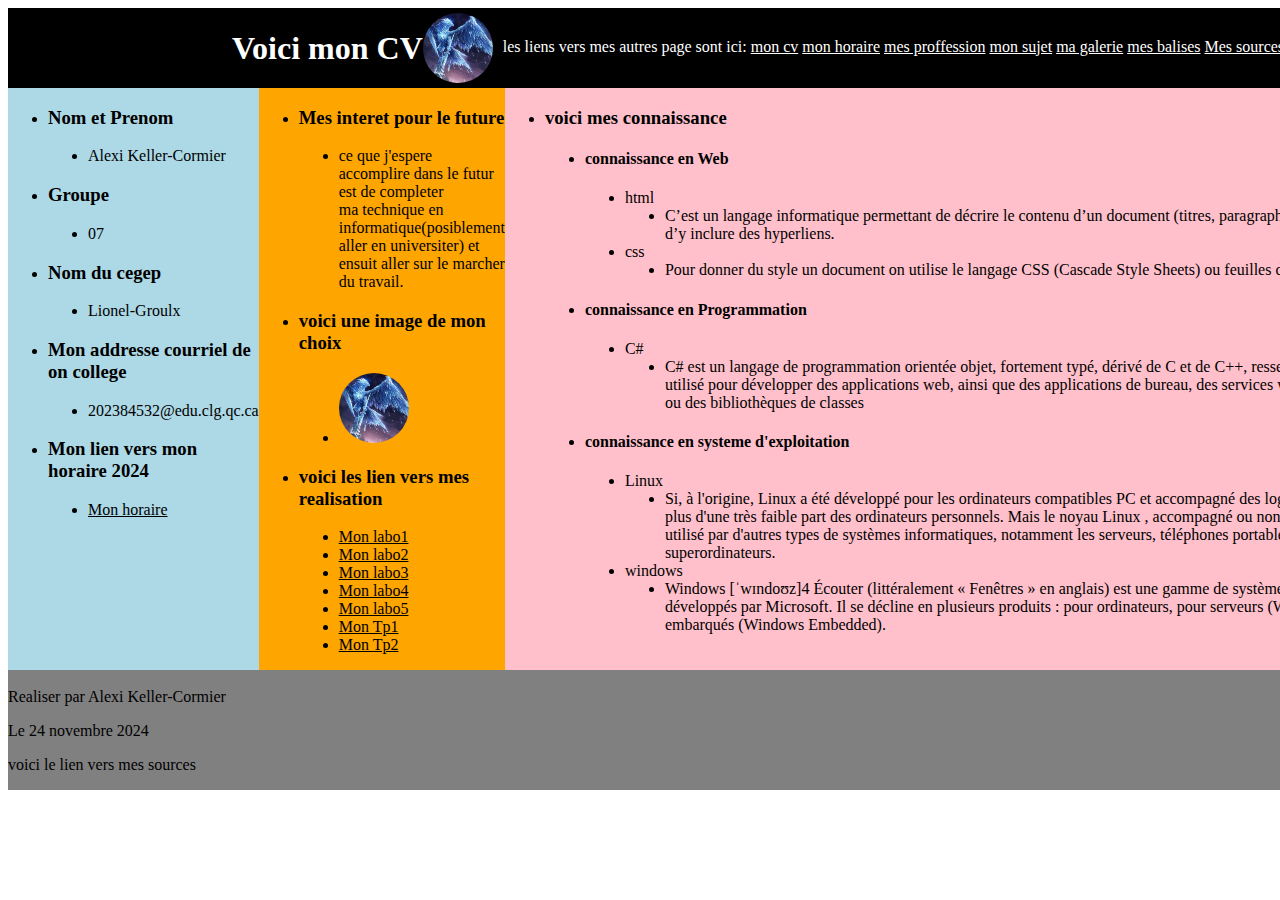
<file: index.html>
<!DOCTYPE html>
<html lang="en">

<head>
    <meta charset="UTF-8">
    <meta name="viewport" content="width=device-width, initial-scale=1.0">
    <title>Accueile</title>
    <link rel="stylesheet" href="css/styles.css">
    <meta name="viewport" content="width=device-width, initial-scale=1.0">

</head>

<body>

    <div class="article">

        <div class="header">
            <div class="nav">
                <h1>Voici mon CV 
                    <img src="images/OIP.jpg" alt="Mon image">
                    
                </h1>
                <p>les liens vers mes autres page sont ici: 
                    <a href="index.html" target="_blank">mon cv</a>
                    <a href="horaire.html" target="_blank">mon horaire</a>
                    <a href="professions.html" target="_blank">mes proffession</a>
                    <a href="sujet.html" target="_blank">mon sujet</a>
                    <a href="galerie.html" target="_blank">ma galerie</a>
                    <a href="kb2plus.html" target="_blank">mes balises</a>
                    <a href="sources.html" target="_blank">Mes sources</a></p>
            </div>
        </div>

        <div class="main">
            <div class="cv1">
                <ul>

                    <li>
                        <h3>Nom et Prenom </h3>

                        <ul>
                            <li>Alexi Keller-Cormier</li>
                        </ul>
                    </li>

                    <li>
                        <h3>Groupe </h3>

                        <ul>
                            <li>07</li>
                        </ul>
                    </li>

                    <Li>
                        <h3>Nom du cegep</h3>

                        <ul>
                            <li>Lionel-Groulx</li>
                        </ul>
                    </Li>

                    <Li>
                        <h3>Mon addresse courriel de on college</h3>

                        <ul>
                            <li>202384532@edu.clg.qc.ca</li>
                        </ul>
                    </Li>

                    <Li>
                        <h3>Mon lien vers mon horaire 2024</h3>

                        <ul>
                            <li><a href="http://127.0.0.1:5500/horaire.html" target="_blank">Mon horaire</a> </li>
                        </ul>
                    </Li>


                </ul>
            </div>

            <div class="cv2">

                <ul>

                    <Li>
                        <h3>Mes interet pour le future</h3>

                        <ul>
                            <li>ce que j'espere accomplire dans le futur est de completer<br>
                                ma technique en informatique(posiblement aller en universiter)
                                et<br> ensuit aller sur le marcher du travail.</li>
                        </ul>
                    </Li>

                    <Li>
                        <h3>voici une image de mon choix</h3>

                        <ul>
                            <li><img src="images/OIP.jpg" alt="Mon image"></li>
                        </ul>
                    </Li>

                    <li>
                        <h3>voici les lien vers mes realisation</h3>

                        <ul>
                            <li><a href="https://alexixd.github.io/labo-1/" target="_blank">Mon labo1</a></li>
                            <li><a href="https://alexixd.github.io/labo-2/" target="_blank">Mon labo2</a></li>
                            <li> <a href="https://alexixd.github.io/labo-3/" target="_blank">Mon labo3</a></li>
                            <li><a href="https://alexixd.github.io/labo4/" target="_blank">Mon labo4</a></li>
                            <li><a href="https://alexixd.github.io/labo-5/" target="_blank">Mon labo5</a></li>
                            <li><a href="https://alexixd.github.io/tp1/" target="_blank">Mon Tp1</a></li>
                            <li><a href="https://alexixd.github.io/tp2-2/" target="_blank">Mon Tp2</a></li>
                        </ul>
                    </li>



                </ul>




            </div>

            <div class="cv3">

                <ul>

                    <li>
                        <h3>voici mes connaissance</h3>

                        <ul>
                            <li>
                                <h4>connaissance en Web</h4>
                                <ul>
                                    <li>html

                                        <ul>
                                            <Li>C’est un langage informatique permettant de décrire le contenu
                                                d’un document (titres, paragraphes, disposition des images, etc.)
                                                et d’y inclure des hyperliens. </Li>
                                        </ul>

                                    <Li>css
                                        <ul>
                                            <Li>Pour donner du style un document on utilise le langage CSS (Cascade
                                                Style
                                                Sheets) ou feuilles de styles en cascade.
                                            </Li>
                                        </ul>

                                </ul>
                            </li>
                        </ul>

                        <ul>
                            <li>
                                <h4>connaissance en Programmation</h4>
                                <ul>
                                    <li>C#

                                        <ul>
                                            <Li>C# est un langage de programmation orientée objet,
                                                fortement typé, dérivé de C et de C++, ressemblant au
                                                langage Java3. Il est utilisé pour développer des applications web,
                                                ainsi que des applications de bureau, des services web, des commandes,
                                                des widgets ou des bibliothèques de classes</Li>
                                        </ul>


                                </ul>
                            </li>
                        </ul>

                        <ul>
                            <li>
                                <h4>connaissance en systeme d'exploitation</h4>
                                <ul>
                                    <li>Linux

                                        <ul>
                                            <Li>Si, à l'origine, Linux a été développé pour
                                                les ordinateurs compatibles PC et accompagné des
                                                logiciels GNU, il n'a jamais équipé plus d'une très
                                                faible part des ordinateurs personnels. Mais le noyau Linux
                                                , accompagné ou non des logiciels GNU, est également utilisé
                                                par d'autres types de systèmes informatiques, notamment les
                                                serveurs, téléphones portables, systèmes embarqués ou encore
                                                superordinateurs.
                                            </Li>
                                        </ul>
                                    </li>

                                    <Li>windows
                                        <ul>
                                            <Li>Windows [ˈwɪndoʊz]4 Écouter (littéralement « Fenêtres »
                                                en anglais) est une gamme de systèmes d’exploitation propriétaires
                                                développés par Microsoft. Il se décline en plusieurs produits :
                                                pour ordinateurs, pour serveurs (Windows Server) et pour systèmes
                                                embarqués (Windows Embedded).
                                            </Li>
                                        </ul>
                                    </Li>
                                </ul>
                            </li>
                        </ul>
                    </li>

                </ul>

            </div>


        </div>
        <div class="footer">
            <br>
            Realiser par Alexi Keller-Cormier
    
            <P>Le 24 novembre 2024</P>
    
            <p>voici le lien vers mes sources</p>
    
    
        </div>
    </div>
    


    
    


</body>

</html>
</file>
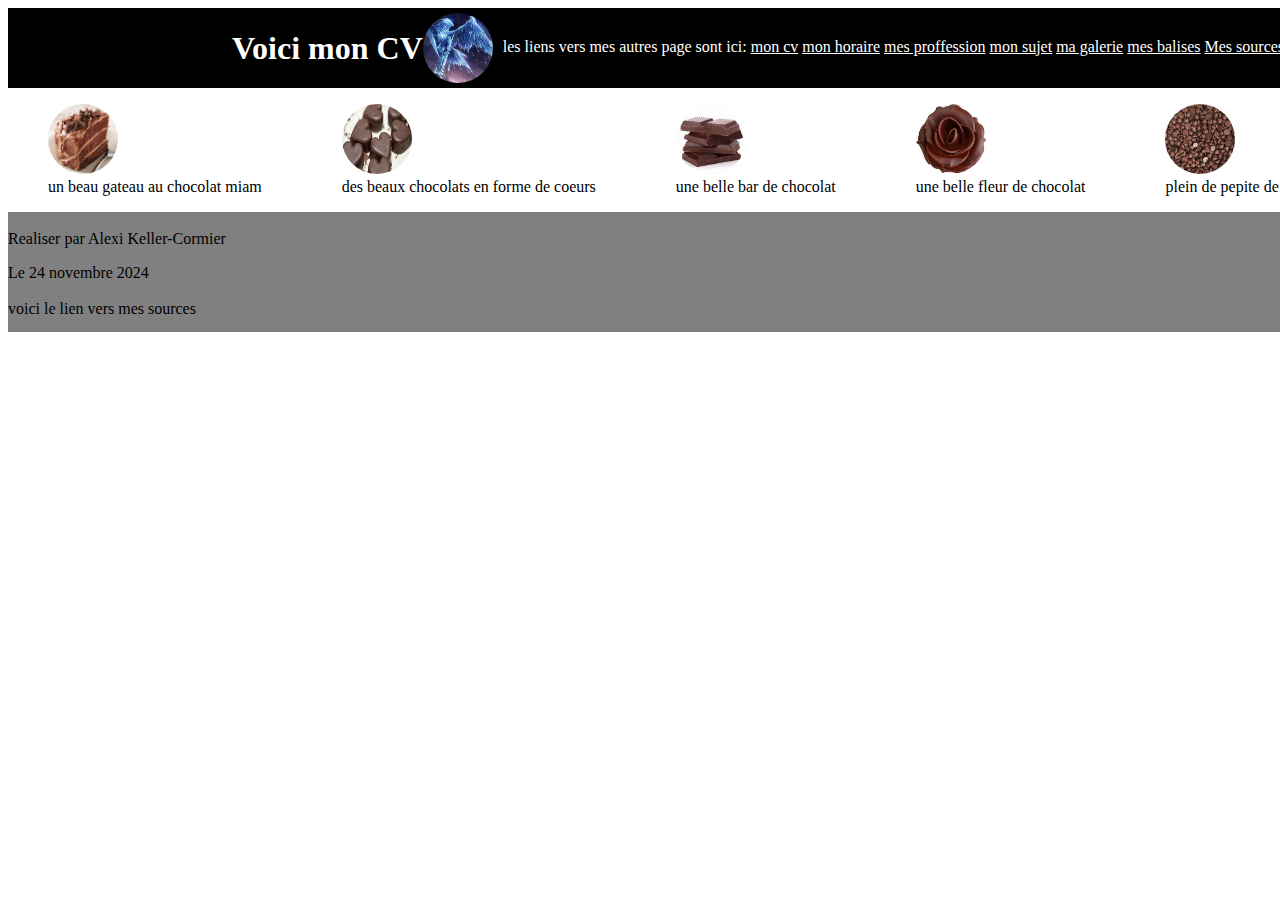
<file: galerie.html>
<!DOCTYPE html>
<html lang="fr">

<head>
    <meta charset="UTF-8">
    <meta name="viewport" content="width=device-width, initial-scale=1.0">
    <title>Mes galeries</title>
    <link rel="stylesheet" href="css/styles.css">
    <meta name="viewport" content="width=device-width, initial-scale=1.0">

</head>

<body>

    <div class="article">

        <div class="header">
            <div class="nav">
                <h1>Voici mon CV 
                    <img src="images/OIP.jpg" alt="Mon image">
                    
                </h1>
                <p>les liens vers mes autres page sont ici: 
                    <a href="index.html" target="_blank">mon cv</a>
                    <a href="horaire.html" target="_blank">mon horaire</a>
                    <a href="professions.html" target="_blank">mes proffession</a>
                    <a href="sujet.html" target="_blank">mon sujet</a>
                    <a href="galerie.html" target="_blank">ma galerie</a>
                    <a href="kb2plus.html" target="_blank">mes balises</a>
                    <a href="sources.html" target="_blank">Mes sources</a></p>
            </div>
        </div>
        <div class="main5">
            <div class="figure">
                <figure>

                    <img src="images/Best-Chocolate-Cake_exps47786._THCA1917912C10_02_1bC_RMS-2.jpg"
                        alt="un beau gateau au chocolat Miam"><br>un beau gateau au chocolat miam

                </figure>

                <figure>
                    <img src="images/OIP(1).jpg " alt="un beau chocolat en coeur"><br>des beaux chocolats en forme de
                    coeurs
                </figure>

                <figure>
                    <img src="images/download(1).jpg" alt="une bar ce chocolat"><br>une belle bar de chocolat
                </figure>

                <figure>
                    <img src="images/OIP(2).jpg " alt="une belle fleur de chocolat"><br>une belle fleur de chocolat
                </figure>

                <figure>
                    <img src="images/OIP(3).jpg " alt="plein de pepite de chocolat"><br>plein de pepite de chocolat
                </figure>
            </div>
        </div>



            <div class="footer">
                <br>
                Realiser par Alexi Keller-Cormier

                <P>Le 24 novembre 2024

                    <br><br>
                voici le lien vers mes sources
                </P>

            </div>
        </div>

</body>

</html>
</file>
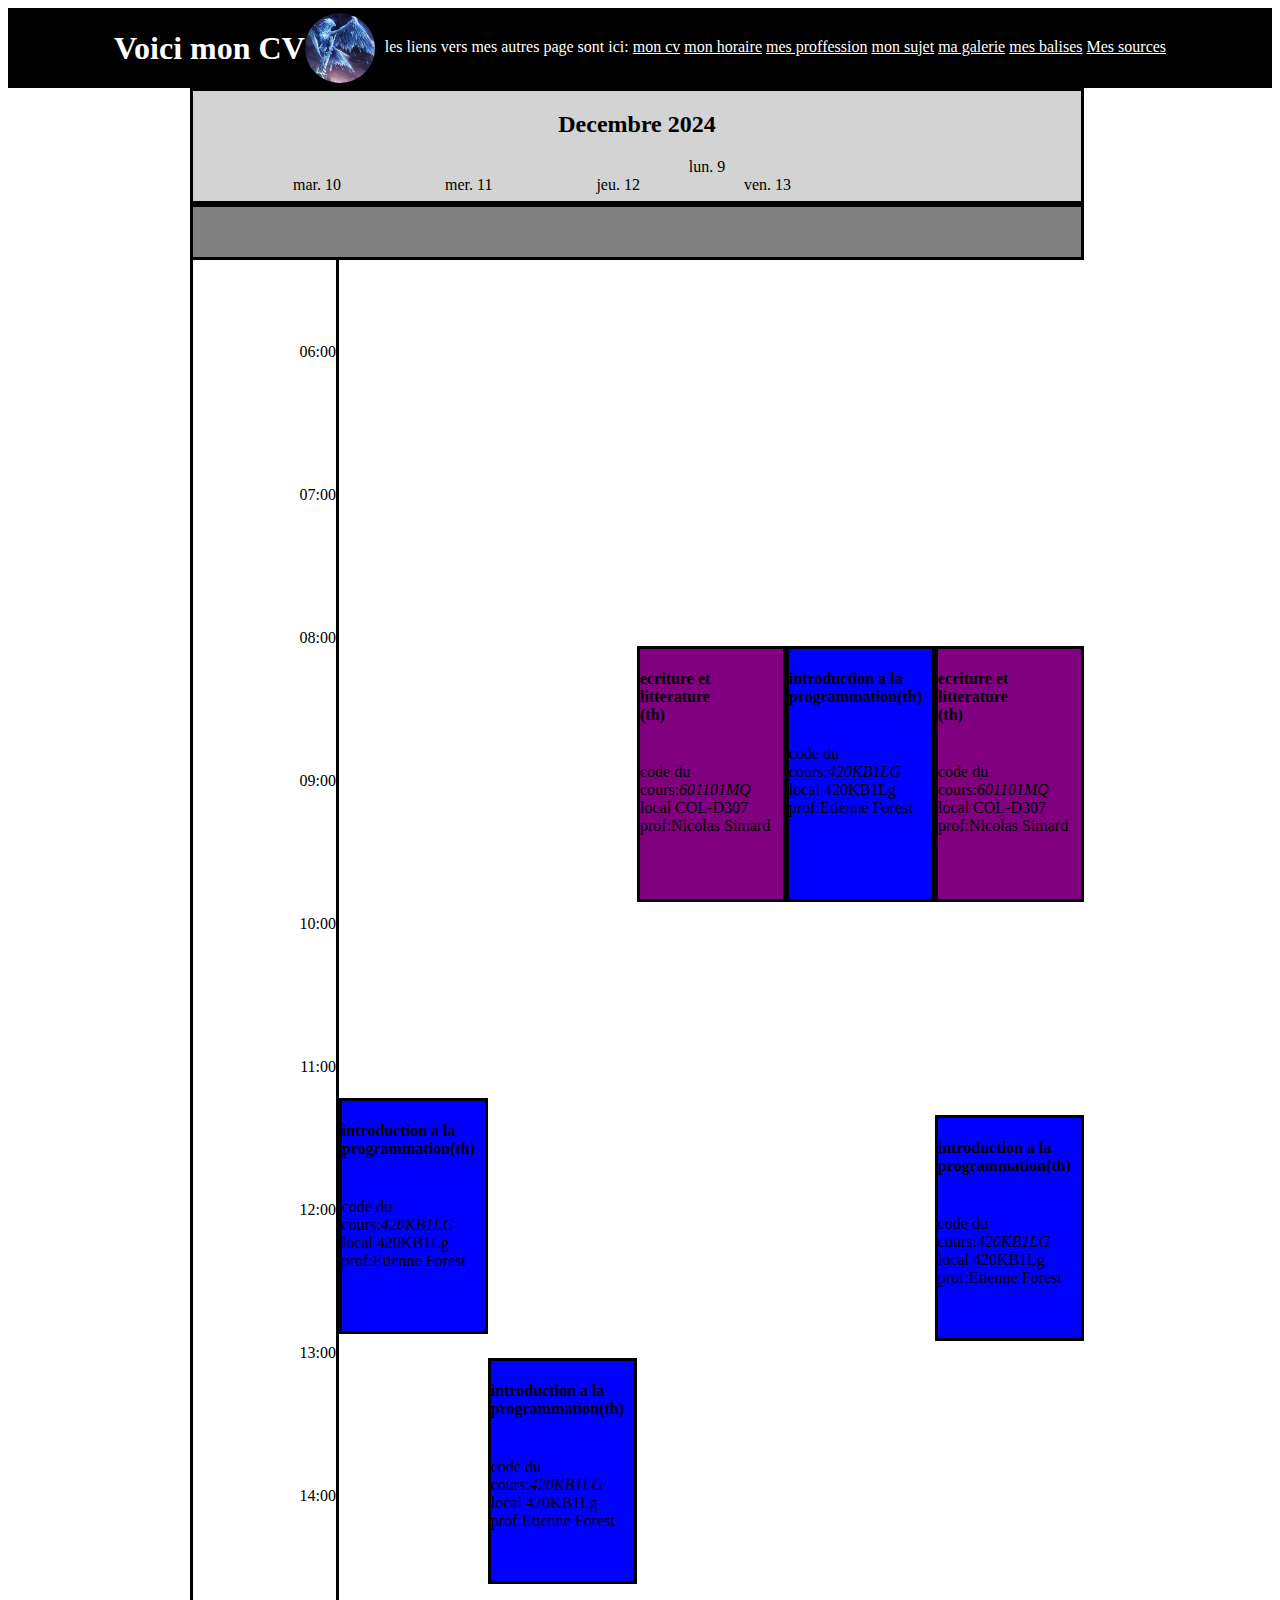
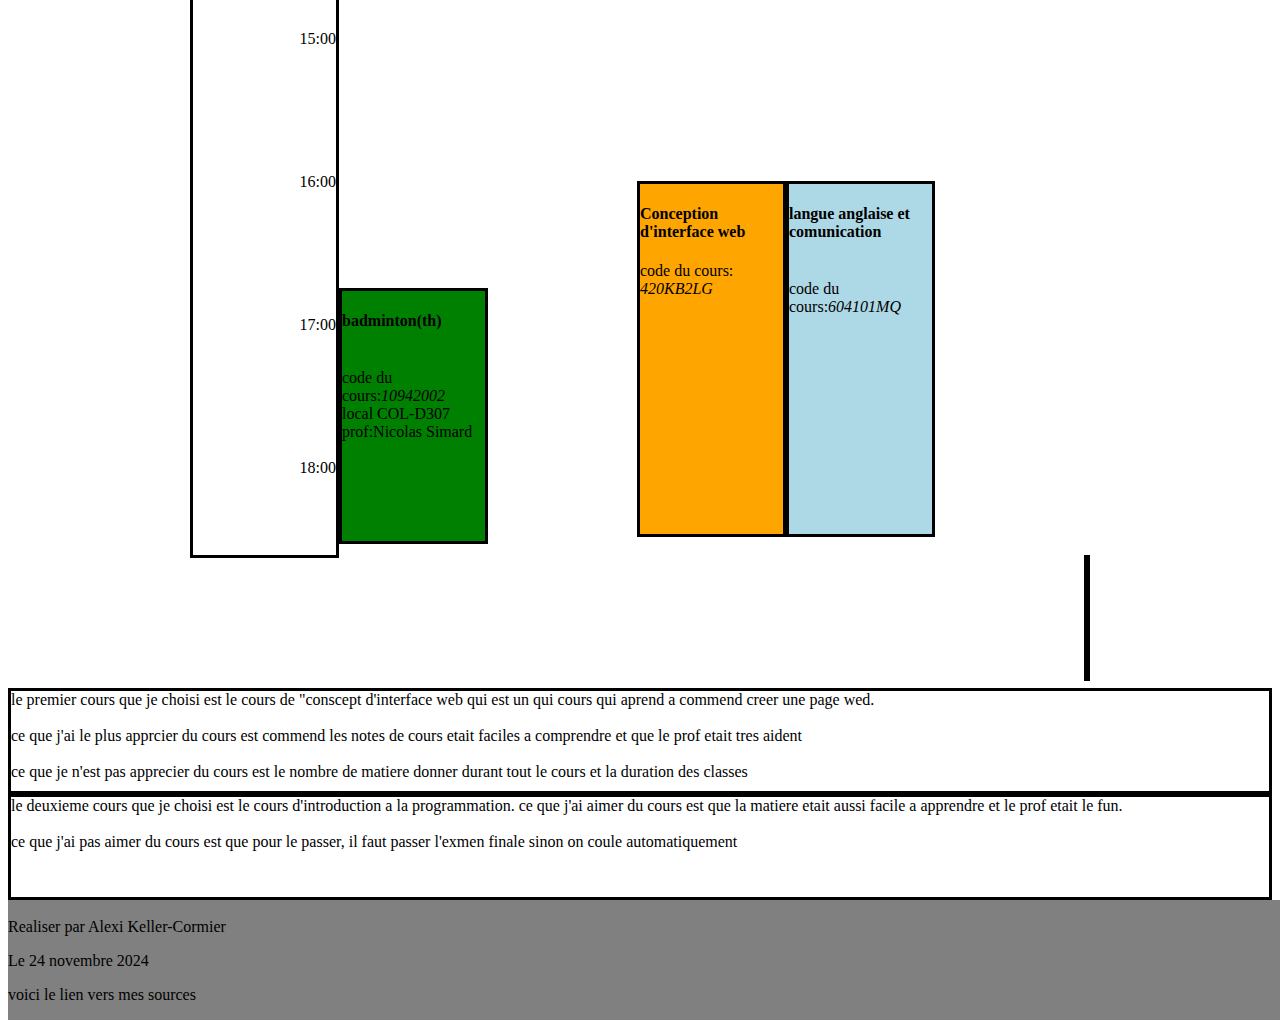
<file: horaire.html>
<!DOCTYPE html>
<html lang="fr">

<head>
    <meta charset="UTF-8">
    <meta name="viewport" content="width=device-width, initial-scale=1.0">
    <title>Mon horaire</title>
    <link rel="stylesheet" href="css/styles.css">
    <meta name="viewport" content="width=device-width, initial-scale=1.0">

</head>

<body>

    <div class="article2">
        <div class="header">
            <div class="nav">
                <h1>Voici mon CV 
                    <img src="images/OIP.jpg" alt="Mon image">
                    
                </h1>
                <p>les liens vers mes autres page sont ici: 
                    <a href="index.html" target="_blank">mon cv</a>
                    <a href="horaire.html" target="_blank">mon horaire</a>
                    <a href="professions.html" target="_blank">mes proffession</a>
                    <a href="sujet.html" target="_blank">mon sujet</a>
                    <a href="galerie.html" target="_blank">ma galerie</a>
                    <a href="kb2plus.html" target="_blank">mes balises</a>
                    <a href="sources.html" target="_blank">Mes sources</a></p>
            </div>
        </div>

        <div class="main2">

            <div class=" horaire0">

                <div>06:00</div>
                
                
                <div>07:00</div>

                <div>08:00</div>

                <div>09:00</div>

                <div>10:00</div>
                <div>11:00</div>
                <div>12:00</div>
                <div>13:00</div>
                <div>14:00</div>
                <div>15:00</div>
                <div>16:00</div>
                <div>17:00</div>
                <div>18:00</div>
                


            </div>
            <div class=" horaire02"></div>
            <div class=" horaire03"></div>
            
            <div class=" horaire1"><h4>badminton(th)</h4>
                <br>code du cours:<i>10942002</i>
                <br>local COL-D307
                <br>prof:Nicolas Simard
            </div>

            <div class="horaire2"><h4>introduction a la programmation(th)</h4>
                <br>code du cours:<i>420KB1LG</i>
                <br>local 420KB1Lg
                <br>prof:Etienne Forest
            
            </div>

            <div class="horaire3"><h4>introduction a la programmation(th)</h4>
                <br>code du cours:<i>420KB1LG</i>
                <br>local 420KB1Lg
                <br>prof:Etienne Forest</div>

            <div class=" horaire4"><h4>ecriture et litterature<br>(th)</h4>
                <br>code du cours:<i>601101MQ</i>
                <br>local COL-D307
                <br>prof:Nicolas Simard</div>
            
            <div class=" horaire5"><h4>introduction a la programmation(th)</h4>
                <br>code du cours:<i>420KB1LG</i>
                <br>local 420KB1Lg
                <br>prof:Etienne Forest</div>

            <div class=" horaire6"><h4>introduction a la programmation(th)</h4>
                <br>code du cours:<i>420KB1LG</i>
                <br>local 420KB1Lg
                <br>prof:Etienne Forest</div>

            <div class=" horaire7"><h4>ecriture et litterature<br>(th)</h4>
                <br>code du cours:<i>601101MQ</i>
                <br>local COL-D307
                <br>prof:Nicolas Simard
            </div>

            
            <div class=" horaire8">

                <div class="date">

                    <h2>Decembre 2024</h2>


                </div>


                <span class="journer">
                    lun. 9
                </span>
                    <span class="journer1">
                        mar. 10
                    </span>
                        <span class="journer1">
                            mer. 11
                        </span>
                            <span class="journer1">
                                jeu. 12
                            </span>
                                <span class="journer1">
                                    ven. 13
                                </span>

            </div>

            <div class=" horaire9">




            </div>

            <div class=" horaire10">

                <h4>Conception d'interface web</h4>
                 code du cours: <i>420KB2LG</i>


            </div>

            <div class=" horaire11">
                <h4>langue anglaise et comunication</h4>
                <br>code du cours:<i>604101MQ</i></div>




            </div>


           
            

        </div>

        
        <div class="cours">le premier cours que je choisi est le cours de "conscept d'interface web qui est
            un qui cours qui aprend a commend creer une page wed.
            <br>
            <br>
            ce que j'ai le plus apprcier du cours est commend les notes de cours etait faciles a comprendre et que le prof etait tres aident
            <br>
            <br>
            ce que je n'est pas apprecier du cours est le nombre de matiere donner durant tout le cours et la duration des classes
        </div>

        <div class="cours2">le deuxieme cours que je choisi est le cours d'introduction a la programmation. ce que j'ai aimer du cours est que la matiere etait aussi facile a apprendre et le prof etait le fun.
            
            <br>
            <br>
            ce que j'ai pas aimer du cours est que pour le passer, il faut passer l'exmen finale sinon on coule automatiquement
        </div>



        <div class="footer">
            <br>
            Realiser par Alexi Keller-Cormier

            <P>Le 24 novembre 2024</P>

            <p>voici le lien vers mes sources</p>


        </div>
    </div>

</body>

</html>
</file>
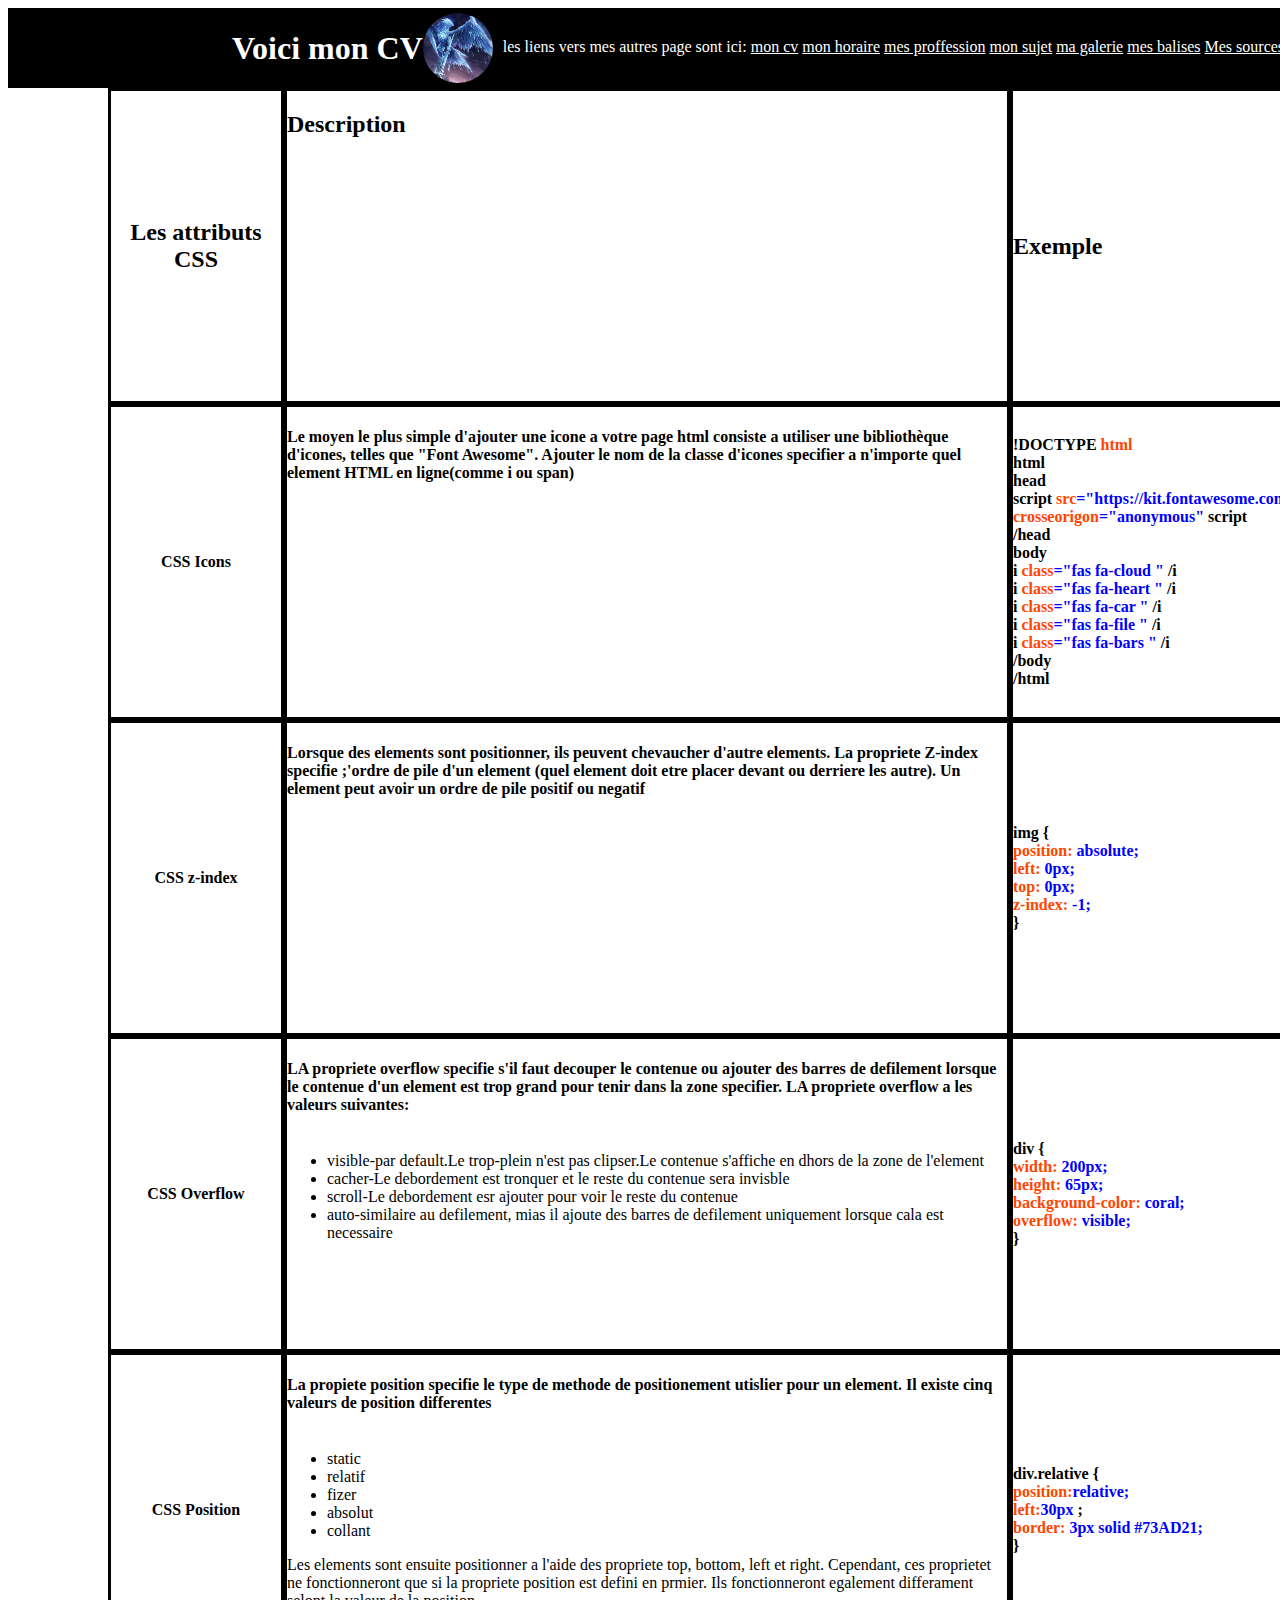
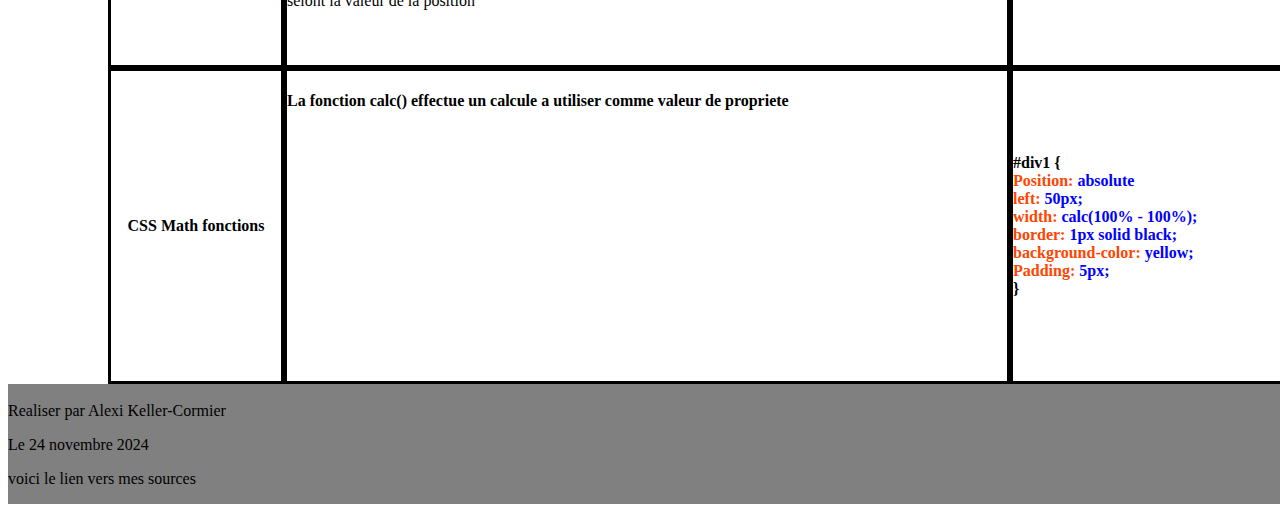
<file: kb2plus.html>
<!DOCTYPE html>
<html lang="fr">

<head>
    <meta charset="UTF-8">
    <meta name="viewport" content="width=device-width, initial-scale=1.0">
    <title>Kb2Plus</title>
    <link rel="stylesheet" href="css/styles.css">
    <meta name="viewport" content="width=device-width, initial-scale=1.0">

</head>

<body>

    <div class="article">

        <div class="header">
            <div class="nav">
                <h1>Voici mon CV 
                    <img src="images/OIP.jpg" alt="Mon image">
                    
                </h1>
                <p>les liens vers mes autres page sont ici: 
                    <a href="index.html" target="_blank">mon cv</a>
                    <a href="horaire.html" target="_blank">mon horaire</a>
                    <a href="professions.html" target="_blank">mes proffession</a>
                    <a href="sujet.html" target="_blank">mon sujet</a>
                    <a href="galerie.html" target="_blank">ma galerie</a>
                    <a href="kb2plus.html" target="_blank">mes balises</a>
                    <a href="sources.html" target="_blank">Mes sources</a></p>
            </div>
        </div>

        <div class="main6">
            <div>
                <div class="attributsCss">
                    <h2>Les attributs CSS</h2>
                </div>
                <div class="attributsCss">
                    <h4>CSS Icons</h4>
                </div>
                <div class="attributsCss">
                    <h4>CSS z-index </h4>
                </div>
                <div class="attributsCss">
                    <h4>CSS Overflow</h4>
                </div>
                <div class="attributsCss">
                    <h4>CSS Position</h4>
                </div>
                <div class="attributsCss">
                    <h4>CSS Math fonctions</h4>
                </div>

            </div>

            <div>
                <div class="descriptionAttributsCss">
                    <h2>Description</h2>
                </div>

                <div class="descriptionAttributsCss">
                    <h4>Le moyen le plus simple d'ajouter une
                        icone a votre page html consiste a utiliser une bibliothèque d'icones, telles que "Font
                        Awesome".
                        Ajouter le nom de la classe d'icones specifier a n'importe quel element HTML en ligne(comme i ou
                        span)</h4>
                </div>

                <div class="descriptionAttributsCss">
                    <h4>Lorsque des elements sont positionner,
                        ils peuvent chevaucher d'autre elements. La propriete Z-index specifie ;'ordre de pile d'un
                        element
                        (quel element doit etre placer devant ou derriere les autre). Un element peut avoir un ordre de
                        pile positif ou
                        negatif</h4>
                </div>

                <div class="descriptionAttributsCss">
                    <h4>LA propriete overflow specifie s'il faut decouper le contenue ou ajouter
                        des barres de defilement lorsque le contenue d'un element est trop grand
                        pour tenir dans la zone specifier. LA propriete overflow a les valeurs suivantes:
                    </h4> 
                    
                    
                        <ul>
                            
                            <li>visible-par default.Le trop-plein n'est pas clipser.Le contenue s'affiche en dhors de la
                                zone de l'element</li>
                            <li>cacher-Le debordement est tronquer et le reste du contenue sera invisble</li>
                            <li>scroll-Le debordement esr ajouter pour voir le reste du contenue</li>
                            <li>auto-similaire au defilement, mias il ajoute des barres de defilement uniquement lorsque
                                cala est necessaire</li>

                        </ul>
                     
                    
                </div>

                <div class="descriptionAttributsCss">
                    <h4>La propiete position specifie le type de methode de positionement utislier pour un element.
                        Il existe cinq valeurs de position differentes
                    </h4>
                       

                        <ul>
                            <li>static</li>
                            <li>relatif</li>
                            <li>fizer</li>
                            <li>absolut</li>
                            <li>collant</li>
                        </ul>
                        Les elements sont ensuite positionner a l'aide des propriete top, bottom, left et right.
                        Cependant, ces proprietet ne fonctionneront que si la propriete position est defini en prmier.
                        Ils fonctionneront egalement differament selont la valeur de la position
                    
                </div>

                <div class="descriptionAttributsCss">
                    <h4>La fonction calc() effectue un calcule a utiliser comme valeur de propriete</h4>
                </div>

            </div>

            <div>
                <div class="exempleAttributCSS">
                    <h2>Exemple</h2>
                </div>

                <div class="exempleAttributCSS">
                    <h4>!DOCTYPE <span class="AttributCSS">html</span>
                        <br> html
                        <br> head
                        <br> script <span class="AttributCSS">src</span><span
                            class="AttributCSS2">="https://kit.fontawesome.com/a076d05399.js"</span> <span
                            class="AttributCSS">crosseorigon</span><span class="AttributCSS2">="anonymous"</span> script
                        <br> /head
                        <br> body
                        <br> i <span class="AttributCSS">class</span><span class="AttributCSS2">="fas fa-cloud "</span>
                        /i
                        <br> i <span class="AttributCSS">class</span><span class="AttributCSS2">="fas fa-heart "</span>
                        /i
                        <br> i <span class="AttributCSS">class</span><span class="AttributCSS2">="fas fa-car "</span> /i
                        <br> i <span class="AttributCSS">class</span><span class="AttributCSS2">="fas fa-file "
                        </span>/i
                        <br> i <span class="AttributCSS">class</span><span class="AttributCSS2">="fas fa-bars "</span>
                        /i
                        <br> /body
                        <br> /html
                    </h4>
                </div>

                <div class="exempleAttributCSS">
                    <h4>img {
                        <br><span class="AttributCSS">position:</span> <span class="AttributCSS2">absolute;</span>
                        <br> <span class="AttributCSS">left:</span> <span class="AttributCSS2">0px;</span>
                        <br> <span class="AttributCSS">top:</span> <span class="AttributCSS2">0px;</span>
                        <br><span class="AttributCSS">z-index:</span> <span class="AttributCSS2">-1;</span><br>}
                    </h4>
                </div>

                <div class="exempleAttributCSS">
                    <h4>div {
                        <br><span class="AttributCSS"> width:</span> <span class="AttributCSS2">200px;</span>
                        <br><span class="AttributCSS">height:</span> <span class="AttributCSS2">65px; </span>
                        <br> <span class="AttributCSS">background-color:</span> <span class="AttributCSS2">coral;</span>
                        <br> <span class="AttributCSS">overflow:</span> <span class="AttributCSS2">visible;</span> <br>}

                    </h4>
                </div>
                <div class="exempleAttributCSS">
                    <h4>div.relative
                        { <br> <span class="AttributCSS">position:</span><span class="AttributCSS2">relative;</span>
                        <br>
                        <span class="AttributCSS">left:</span><span class="AttributCSS2">30px</span> ;
                        <br><span class="AttributCSS">border: </span><span class="AttributCSS2">3px solid
                            #73AD21;</span> <br> }
                    </h4>
                </div>

                <div class="exempleAttributCSS">
                    <h4>#div1 {
                        <br> <span class="AttributCSS">Position:</span> <span class="AttributCSS2">absolute</span><br>
                        <span class="AttributCSS">left:</span> <span class="AttributCSS2">50px;</span><br>
                        <span class="AttributCSS">width:</span> <span class="AttributCSS2">calc(100% - 100%);</span>
                        <br>
                        <span class="AttributCSS">border:</span> <span class="AttributCSS2">1px solid black;</span> <br>
                        <span class="AttributCSS">background-color:</span> <span class="AttributCSS2">yellow;</span>
                        <br>
                        <span class="AttributCSS">Padding:</span> <span class="AttributCSS2">5px; </span> <br>}
                    </h4>
                </div>

            </div>










        </div>

        <div class="footer">
            <br>
            Realiser par Alexi Keller-Cormier

            <P>Le 24 novembre 2024</P>

            <p>voici le lien vers mes sources</p>


        </div>
    </div>



</body>

</html>
</file>
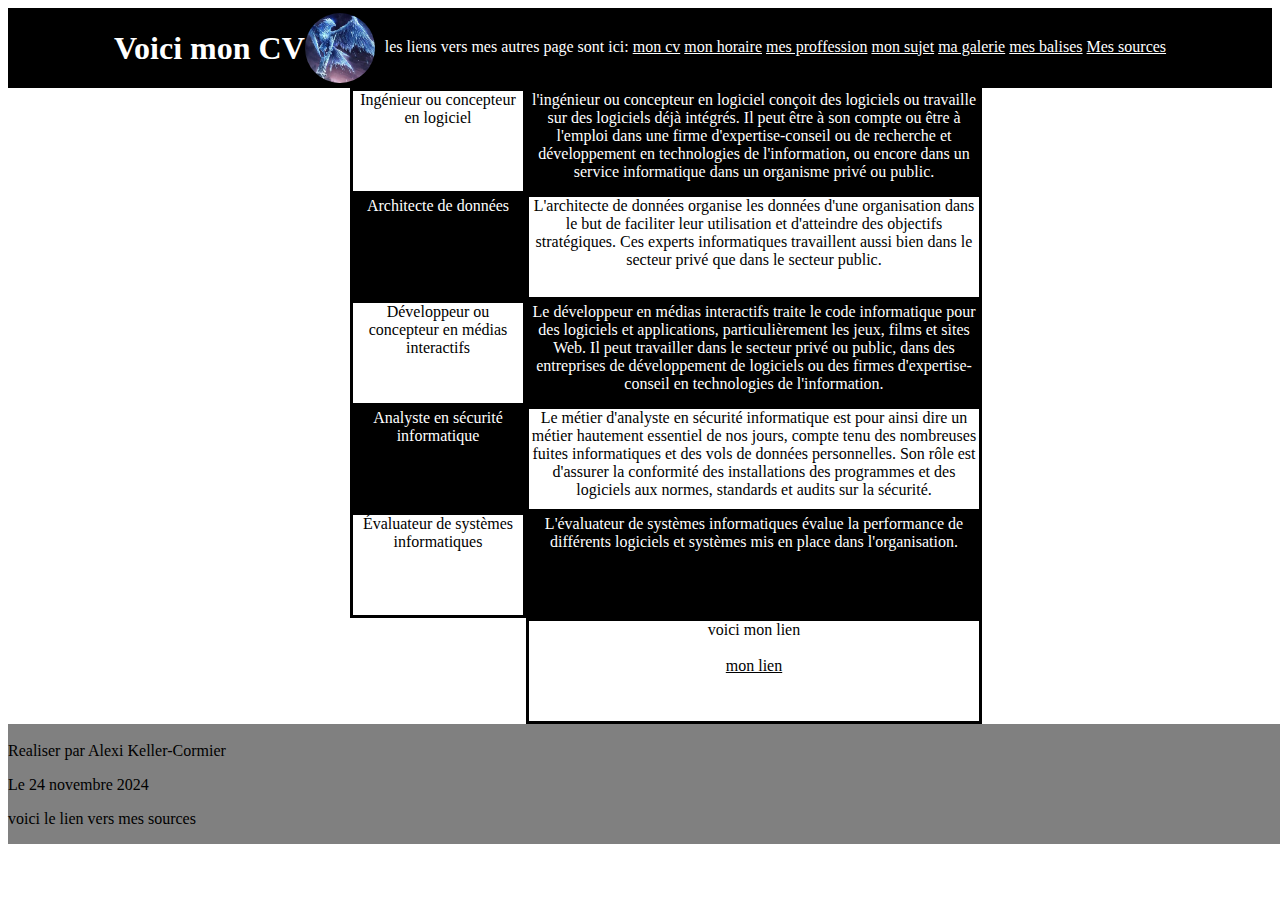
<file: professions.html>
<!DOCTYPE html>
<html lang="fr">

<head>
    <meta charset="UTF-8">
    <meta name="viewport" content="width=device-width, initial-scale=1.0">
    <title>Voici ma liste de profession</title>
    <link rel="stylesheet" href="css/styles.css">
    <meta name="viewport" content="width=device-width, initial-scale=1.0">

</head>

<body>

    <div class="article">

        <div class="header">
            <div class="nav">
                <h1>Voici mon CV 
                    <img src="images/OIP.jpg" alt="Mon image">
                    
                </h1>
                <p>les liens vers mes autres page sont ici: 
                    <a href="index.html" target="_blank">mon cv</a>
                    <a href="horaire.html" target="_blank">mon horaire</a>
                    <a href="professions.html" target="_blank">mes proffession</a>
                    <a href="sujet.html" target="_blank">mon sujet</a>
                    <a href="galerie.html" target="_blank">ma galerie</a>
                    <a href="kb2plus.html" target="_blank">mes balises</a>
                    <a href="sources.html" target="_blank">Mes sources</a></p>
            </div>
        </div>

        </div>

        <div class="main3">

            <div>
                <div class="profesion">Ingénieur ou concepteur en logiciel</div>
                <div class="profesion">Architecte de données</div>
                <div class="profesion">Développeur ou concepteur en médias interactifs</div>
                <div class="profesion">Analyste en sécurité informatique</div>
                <div class="profesion">Évaluateur de systèmes informatiques</div>
            </div>

            <div>
                <div class="descriptionProfesion">l'ingénieur ou concepteur en logiciel conçoit des logiciels ou
                    travaille sur des logiciels déjà intégrés. Il peut être à son compte ou être à l'emploi dans une
                    firme d'expertise-conseil ou de recherche et développement en technologies de l'information, ou
                    encore dans un service informatique dans un organisme privé ou public.</div>
                <div class="descriptionProfesion">L'architecte de données organise les données d'une organisation dans
                    le but de faciliter leur utilisation et d'atteindre des objectifs stratégiques. Ces experts
                    informatiques travaillent aussi bien dans le secteur privé que dans le secteur public.</div>
                <div class="descriptionProfesion">Le développeur en médias interactifs traite le code informatique pour
                    des logiciels et applications, particulièrement les jeux, films et sites Web. Il peut travailler
                    dans le secteur privé ou public, dans des entreprises de développement de logiciels ou des firmes
                    d'expertise-conseil en technologies de l'information.</div>
                <div class="descriptionProfesion">Le métier d'analyste en sécurité informatique est pour ainsi dire un
                    métier hautement essentiel de nos jours, compte tenu des nombreuses fuites informatiques et des vols
                    de données personnelles.
                    Son rôle est d'assurer la conformité des installations des programmes et des logiciels aux normes,
                    standards et audits sur la sécurité.</div>
                <div class="descriptionProfesion">L'évaluateur de systèmes informatiques évalue la performance de
                    différents logiciels et systèmes mis en place dans l'organisation.</div>
                <div class="descriptionProfesion">voici mon lien<br><br>
                    <a href="https://emplois.ca.indeed.com/conseils-carriere/trouver-un-emploi/metiers-informatique-plus-demandes-canada"
                        target="blank">mon lien</a>
                </div>
            </div>




        </div>



        <div class="footer">
            <br>
            Realiser par Alexi Keller-Cormier

            <P>Le 24 novembre 2024</P>

            <p>voici le lien vers mes sources</p>


        </div>

    



</body>

</html>
</file>
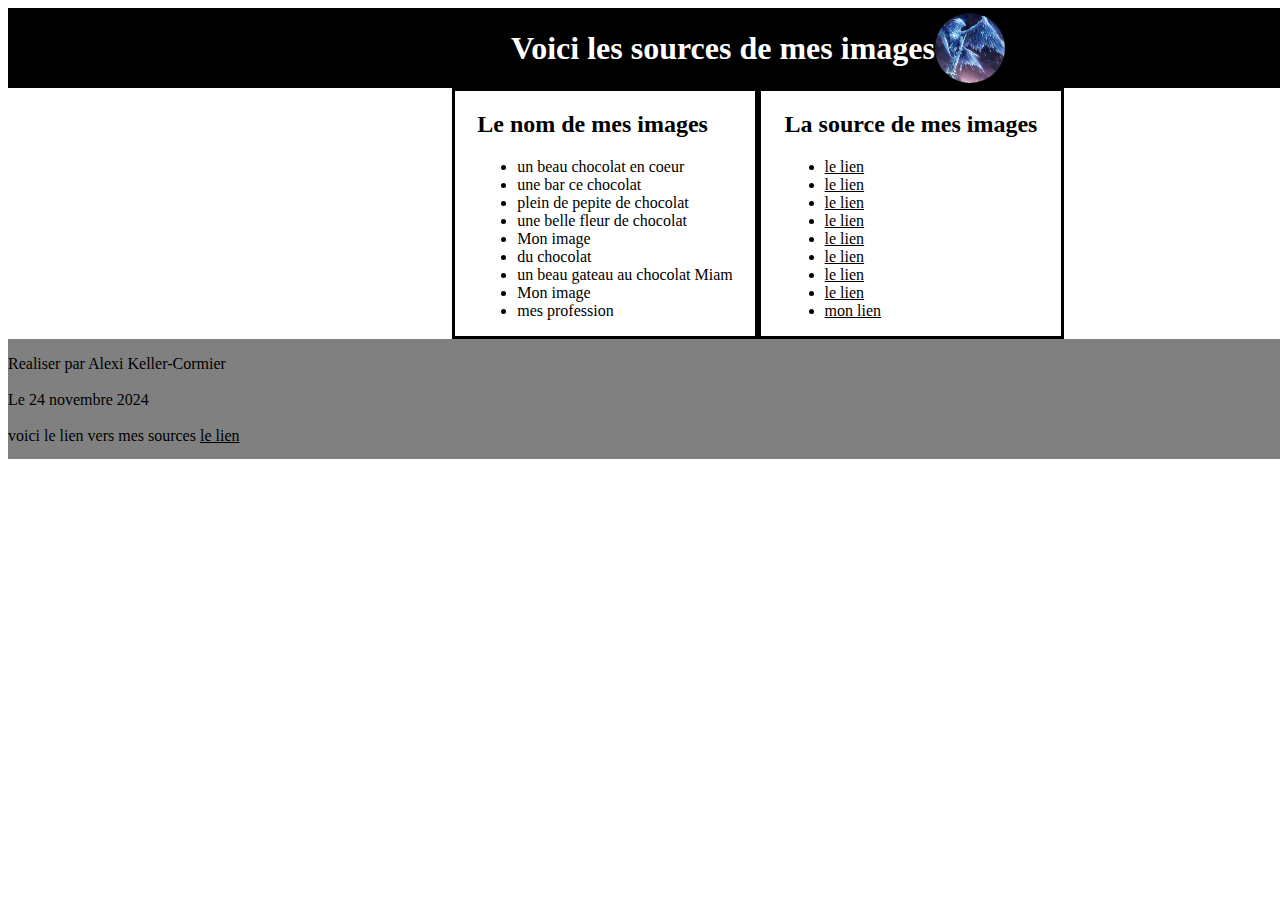
<file: sources.html>
<!DOCTYPE html>
<html lang="fr">

<head>
    <meta charset="UTF-8">
    <meta name="viewport" content="width=device-width, initial-scale=1.0">
    <title>mes source</title>
    <link rel="stylesheet" href="css/styles.css">
    <meta name="viewport" content="width=device-width, initial-scale=1.0">

</head>

<body>


    <div class="article">

        <div class="header">
            <div class="nav">
                <h1>Voici les sources de mes images
                    <img src="images/OIP.jpg" alt="Mon image">
                </h1>
            </div>
        </div>


        <div class="main7">


            <div class="source1">
                <div>
                    <div>
                        <h2>Le nom de mes images</h2>
                        <ul>
                            <li>un beau chocolat en coeur</li>
                            <li>une bar ce chocolat</li>
                            <li>plein de pepite de chocolat</li>
                            <li>une belle fleur de chocolat</li>
                            <li>Mon image</li>
                            <li>du chocolat</li>
                            <li>un beau gateau au chocolat Miam</li>
                            <li>Mon image</li>
                            <li> mes profession</li>
                        </ul>
                    </div>

                </div>
            </div>

            <div class="source2">
                <div>
                    <div>
                        <h2>La source de mes images</h2>

                        <ul>
                            <li><a href="https://live.staticflickr.com/3729/8759198841_a2d39e7685.jpg"
                                    target="_blank">le lien</a></li>

                            <li><a href="https://miro.medium.com/v2/resize:fit:1200/0*5AjN_9zIBHYkB6dR"
                                    target="_blank">le lien</a></li>

                            <li><a href="https://cdn11.bigcommerce.com/s-dis4vxtxtc/images/stencil/1280x1280/products/3818/5122/image_1624__07221.1567254966.1280.1280__39813.1665528435.jpg?c=2?imbypass=on"
                                    target="_blank">le lien</a></li>

                            <li><a href="https://freepngimg.com/thumb/chocolate/30-chocolate-png-image-thumb.png"
                                    target="_blank">le lien</a></li>

                            <li><a href="https://th.bing.com/th/id/OIP.2WdAIA2DHu_Aqt0W2W36_QHaFj?rs=1&pid=ImgDetMain"
                                    target="_blank">le lien</a></li>

                            <li><a href="https://miro.medium.com/v2/resize:fit:1200/0*5AjN_9zIBHYkB6dR"
                                    target="_blank">le lien</a></li>

                            <li><a href="https://cdn2.tmbi.com/TOH/Images/Photos/37/1200x1200/Best-Chocolate-Cake_exps47786._THCA1917912C10_02_1bC_RMS.jpg"
                                    target="_blank">le lien</a></li>

                            <li><a href="https://lechommerces.fr/wp-content/uploads/2018/04/emploi.jpg"
                                    target="_blank">le lien</a></li>

                             <li><a href="https://emplois.ca.indeed.com/conseils-carriere/trouver-un-emploi/metiers-informatique-plus-demandes-canada"
                                target="blank">mon lien</a></li>       
                        </ul>
                    </div>
                </div>
            </div>









        </div>

        <div class="footer">
            
            <p>Realiser par Alexi Keller-Cormier
                <br><br>
            Le 24 novembre 2024
                <br><br>
            voici le lien vers mes sources
                <a href="http://127.0.0.1:5500/sources.html" target="_blank">le lien</a>
            </p>


        </div>
    </div>

</body>

</html>
</file>
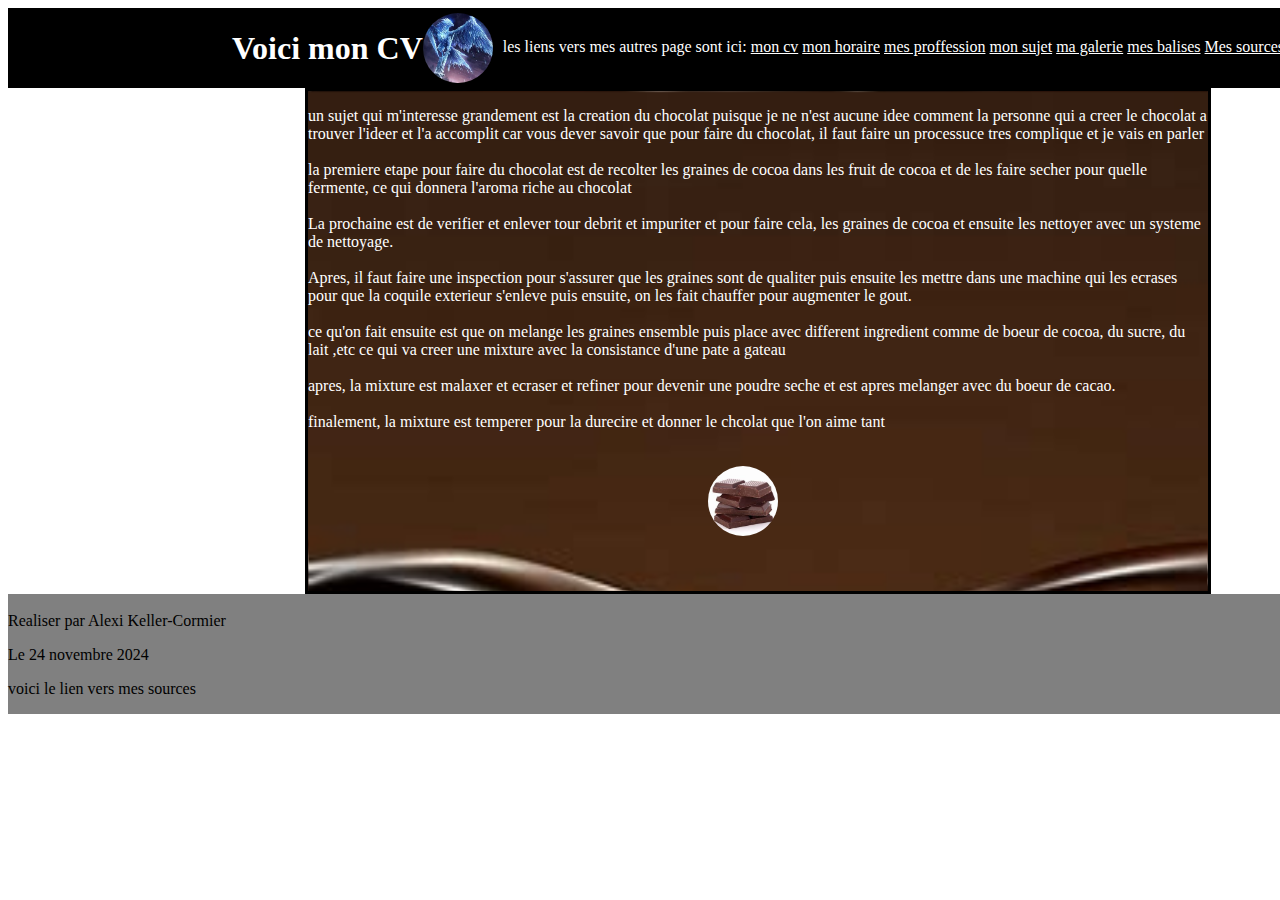
<file: sujet.html>
<!DOCTYPE html>
<html lang="fr">

<head>
    <meta charset="UTF-8">
    <meta name="viewport" content="width=device-width, initial-scale=1.0">
    <title>Un sujet qui m'interesse</title>
    <link rel="stylesheet" href="css/styles.css">
    <meta name="viewport" content="width=device-width, initial-scale=1.0">

</head>

<body>

    <div class="article">
        
        
        <div class="header">
            <div class="nav">
                <h1>Voici mon CV 
                    <img src="images/OIP.jpg" alt="Mon image">
                    
                </h1>
                <p>les liens vers mes autres page sont ici: 
                    <a href="index.html" target="_blank">mon cv</a>
                    <a href="horaire.html" target="_blank">mon horaire</a>
                    <a href="professions.html" target="_blank">mes proffession</a>
                    <a href="sujet.html" target="_blank">mon sujet</a>
                    <a href="galerie.html" target="_blank">ma galerie</a>
                    <a href="kb2plus.html" target="_blank">mes balises</a>
                    <a href="sources.html" target="_blank">Mes sources</a></p>
            </div>
        </div>


        <div class="main4">

            <p>un sujet qui m'interesse grandement est la creation du
                chocolat puisque je ne n'est aucune idee comment la
                personne qui a creer le chocolat a trouver l'ideer et
                l'a accomplit car vous dever savoir que pour faire du
                chocolat, il faut faire un processuce tres complique
                et je vais en parler<br><br>la premiere etape pour faire du
                chocolat est de recolter les graines de cocoa dans les fruit
                de cocoa et de les faire secher pour quelle fermente, ce qui
                donnera l'aroma riche au chocolat
                <br><br>
                La prochaine est de verifier et enlever
                tour debrit et impuriter et pour faire cela,
                les graines de cocoa et ensuite les nettoyer avec un systeme de nettoyage.
                <br><br>
                Apres, il faut faire une inspection pour s'assurer que les graines sont de qualiter puis ensuite les
                mettre dans une machine qui les ecrases pour que la coquile exterieur s'enleve
                puis ensuite, on les fait chauffer pour augmenter le gout.
                <br><br>
                ce qu'on fait ensuite est que on melange les graines ensemble puis place avec different ingredient
                comme de boeur de cocoa, du sucre, du lait ,etc ce
                qui va creer une mixture avec la consistance d'une pate a gateau
                <br><br>
                apres, la mixture est malaxer et ecraser et refiner pour devenir une poudre seche
                et est apres melanger avec du boeur de cacao.
                <br><br>
                finalement, la mixture est temperer pour la durecire et donner le chcolat que l'on aime tant

                <span class="choco"> <img src="images/download(1).jpg" alt="du chocolat"></span>

            </p>




        </div>
        <div class="footer">
            <br>
            Realiser par Alexi Keller-Cormier

            <P>Le 24 novembre 2024</P>

            <p>voici le lien vers mes sources</p>


        </div>
    </div>

</body>

</html>
</file>
<file: css/styles.css>
.article{
    display: grid;
   
    
    grid-template-areas:
        "header header header"
        "main   main   main  "
        "footer footer footer";
                 
    
   
    
}


.article2{
    display: grid;
   
    
    grid-template-areas:
        "header header header"
        "main   main   main  "
        "cours  cours  cours"
        "cours2  cours2  cours2"
        "footer footer footer";
}





.horaire0{
    grid-area: o;
    margin-top: -52px;
   
    display: flex;
    flex-direction: column;
    align-items: flex-end;
    
    
    
    background-color: white;
    border-color: black;
    border-style: solid;
    border-collapse: collapse;
    
}

.horaire0 div{
    padding-top: 125px;
}

.horaire02{

    grid-area: j;

    

    height: 120px;

    margin-top: -10px;
    


    
    
    background-color: white;
    border-color: black;
    border-style: solid;
    border-collapse: collapse;

}
.horaire03{
    grid-area: k;

  height: 120px;
   
  margin-top: -10px;
    
    
    background-color: white;
    border-color: black;
    border-style: solid;
    border-collapse: collapse;

}


.horaire1{
    grid-area: c;
    height: 250px;
    grid-row-start: 14;
    
    

    background-color: green;
    border-color: black;
    border-style: solid;
    border-collapse: collapse;
}

.horaire2{
    grid-area: a;
    height: 220px;
    margin-top: 10px;
    
    
    

    background-color: blue;
    border-color: black;
    border-style: solid;
    border-collapse: collapse;
}

.horaire3{
    grid-area: b;
    height: 220px;
    margin-top: 10px;
    
    
    

    background-color: blue;
    border-color: black;
    border-style: solid;
    border-collapse: collapse;
}

.horaire4{
    grid-area: d;
    grid-row-start: 5;
    height: 250px;
    
   
   
    background-color: purple;
    border-color: black;
    border-style: solid;
    border-collapse: collapse;
}
.horaire5{
    grid-area: e;
    grid-row-start: 7;
    height: 230px;
    
    
    
    background-color: blue;
    border-color: black;
    border-style: solid;
    border-collapse: collapse;
}
.horaire6{
    grid-area: f;
    grid-row-start: 5;
    height: 250px;
    
   

    background-color: blue;
    border-color: black;
    border-style: solid;
    border-collapse: collapse;
}

.horaire7{
    grid-area: g;
    grid-row-start: 5;
    height: 250px;
    
    
    

    background-color: purple;
    border-color: black;
    border-style: solid;
    border-collapse: collapse;
}

.horaire8{
    grid-area: h;
    
    
    
    
    background-color: lightgray;
    border-color: black;
    border-style: solid;
    border-collapse: collapse;

}

.horaire9{
    grid-area: i;
    
    
    height: 50px;

    
    
    background-color: gray;
    border-color: black;
    border-style: solid;
    border-collapse: collapse;




}

.horaire10{
    grid-area: l;
    
    
    height: 350px;

    grid-row-start: 14;

    background-color: orange;
    border-color: black;
    border-style: solid;
    border-collapse: collapse;




}

.horaire11{
    grid-area: p;
    
    
    height: 350px;

    grid-row-start: 14;

    background-color: lightblue;
    border-color: black;
    border-style: solid;
    border-collapse: collapse;




}


.date{

    display: flex;
    justify-content: center;
}

.journer{

    display: flex;
    flex-direction: row;
    justify-content: center;
    
    padding-left: 140px;

   
}

.journer1{

    padding-left: 60px;
    margin-left: 40px;
}

.main{
    display: flex;
    grid-area: main;
    

    
}

.cours{
    grid-area: cours;
    height: 100px;

    border-color: black;
    border-style: solid;
    border-collapse: collapse;
}

.cours2{
    grid-area: cours2;
    height: 100px;

    border-color: black;
    border-style: solid;
    border-collapse: collapse;
}

.main2{
    grid-area: main;
    display: grid;
    margin: auto;
    
    height: 2200px;
    width: 900px;
   
    
        grid-template-columns: repeat(6, 1fr) ;
        

        
    
       
        grid-template-areas:
        "h h h h h h h "
        "i i i i i i i "
        "o . . . . . . "
        "o . . g f d . "
        "o . . . . . . "
        "o . . . . . .  "
        "o . . . . . .  "
        "o e . . . b .  "
        "o . a . . . .  "
        "o . . l p . .  "
        "o c . . . . .  "
        "o . . . . . .  "
        "o . . . . . .  "

        ;

        
        
        
           
     
}





.main3{
    display: flex;
    grid-area: main;
    width: 180px;
    margin: auto;
    padding-right: 400px;
}

.main4{
    display: grid;
    grid-area: main;
   width: 900px;
    height: 500px;
    margin: auto;
    border-color: black;
    border-style: solid;
    border-collapse: collapse;
    color: white;
    background-image:url("/images/OIP\(4\).jpg");
        background-position: top center;
        background-size: cover;

   
   
    
    
}

.main5{

    display: flex;
    grid-area: main;
}


.main6
{

    display: flex;
    grid-area: main;
  
    width: 180px;
    padding-left: 100px;

}


.main7{
    display: flex;
    grid-area: main;
    justify-content: center;
  
    
}



.profesion:nth-child(even){

    background-color: black;
    color: white;
}

.descriptionProfesion:nth-child(odd){

    background-color: black;
    color: white;
}


.cellule{
    width: 50px;
    height: 50px;
}



.header{
    display: flex;
    justify-content: center ;
    align-items: center;
    grid-area: header;
    background-color: black;
    color: white;
    height: 80px;
    text-align: center;
   
    


}

.header p{

    padding-top: 30px;
    padding-left: 10px;
}


.nav{
    display: flex;
    

  

}

.header h1{
    display: flex;
    align-items: center;
}

 .header a{
    color:white;
}




.footer{
    
    background-color: grey;
    height: 120px;
    width: 1500px;

}

img{
    width: 70px;
    height: 70px;
    border-radius: 40px;
    display: inline;
    
    
}


a{
    color: black;
}

a:hover{

    color: blue;
}

.cv1{
    background-color: lightblue;
    
    
    
}
.cv2{
    background-color: orange;
    
}

.cv3{
    background-color: pink;
    
   
}


.profesion{

  
    
    height: 100px;
    width: 170px;
    text-align: center;

    border-color: black;
    border-style: solid;
    border-collapse: collapse;
}

.descriptionProfesion{
    height: 100px;
    width: 450px;
    text-align: center;

    border-color: black;
    border-style: solid;
    border-collapse: collapse;
}


.figure{
    
    display: flex;
    justify-content: center;
    
}

.choco{

    float: right;
    padding-right: 430px;
    padding-top: 35px;
}




li{

    list-style-type:disc;
}


.attributsCss
{
    display: flex;
    align-items: center;
    justify-content: center;
    height: 310px; 
    width: 170px;
    text-align: center;
    background-color: white;

    border-color: black;
    border-style: solid;
    border-collapse: collapse;
}

.descriptionAttributsCss{
    display: flex;
    flex-direction: column;
    align-items: flex-start;
    justify-content: flex-start;
    height: 310px;
    width: 720px;
   
    

    border-color: black;
    border-style: solid;
    border-collapse: collapse;
}

.exempleAttributCSS{

    display: flex;
    align-items: center;
    justify-content: flex-start;
    height: 310px;
    width: 390px;
    

    border-color: black;
    border-style: solid;
    border-collapse: collapse;
}

.AttributCSS{

    color: orangered;
}

.AttributCSS2{

    color: blue;
}

.source0{
    display: flex;
    flex-direction: row;
    padding-left: 425px;

}
.source1{
    display: flex;
    width: 300px;
   justify-self: center;
    flex-direction: column;
    
    align-items: center;
    
    border-color: black;
    border-style: solid;
    border-collapse: collapse;
    
}
.source2{
    display: flex;
    width: 300px;
   justify-self: center;
    flex-direction: column;
    
    align-items: center;
    
    border-color: black;
    border-style: solid;
    border-collapse: collapse;
    
}

@media screen and (width < 769px){
    
    .header{

    width: 377px;
    font-size: 10px;
    margin-left: -10px;
    

    }

    .header img{
        width: 50px;
        height: 50px;
    }
    
    .main {

        display: flex;
        flex-direction: column;
        width: 365px;
        margin-left: -10px
    }
    .main .cv3{
        display: flex;
    flex-direction: column;
    width: 377px;
    
    }
    .main .cv2{
        display: flex;
    flex-direction: column;
    width: 377px;
    
    }

    .main .cv1{
        display: flex;
    flex-direction: column;
    width: 377px;
    
    }



}
@media screen and (width < 495px){

    .main {

        display: flex;
        flex-direction: column;
        width: 365px;
    }
    .main .cv3{
        display: flex;
    flex-direction: column;
    width: 377px;
    margin-left: -10px;
    }
    .main .cv2{
        display: flex;
    flex-direction: column;
    width: 377px;
    margin-left: -10px;
    }

    .main .cv1{
        display: flex;
    flex-direction: column;
    width: 377px;
    margin-left: -10px;
    }


}


@media screen and (width < 779px){
    .profesion{
        width: 374px;
        margin-left: -95px;

    }

    .descriptionProfesion {

        width: 360px;
        height: 190px;
        margin-left: -95px;
       
    }

    .main3{
        display: flex;
        flex-direction: column;
    }
}



@media screen and (width < 550px){

    .profesion{
        width: 360px;

    }

    .descriptionProfesion {

        width: 360px;
        height: 190px;
       
       
    }

    .main3{
        display: flex;
        flex-direction: column;
    }
}

@media screen and (width < 1200px){

    .main4 {
        
       
      margin-left: 100px;
      
      
      
    }

    
}

@media screen and (width < 1000px){

    .main4 {
        
       
      margin-left: 1px;
      
      
      
    }

    
    
}
@media screen and (width < 779px){

    .main4 {
        
       display: flex;
      width: 670px;
      height: 550px;
      
      
      
    }
    
}




@media screen and (width < 600px){

    .main4 {
        
       display: flex;
      width: 470px;
      height: 700px;
      
      
      
    }
    
}

@media screen and (width < 1100px){

    .main5 .figure{

      width: 1000px;
        
    }
}

@media screen and (width < 779px){

    .main5 .figure{

      width: 700px;
        
    }
}

@media screen and (width < 650px){

    .main5 .figure{

      display: flex;
      flex-direction: column;
        
    }

    .footer{
        display: flex;
        flex-direction: column;
        height: 190px;
    }
}


@media screen and (width < 1100px)
{
    .main6{

        padding-right: 400px;
    }

    
}

@media screen and (width < 900px)
{
    .main6{

        padding-right: 700px;
    }

    

}
@media screen and (width < 779px)
{
    .main6{

        padding-right: 900px;
    }
    
    
}

@media screen and (width < 600px)
{
    .main6{

        display: flex;
        flex-direction: column;
        justify-self: flex-start;
    }
}

@media screen and (width < 1250px)
{
   
    .descriptionAttributsCss{
        width: 650px;
        
    }

    .exempleAttributCSS{
        width: 200px;
        height: 500px;

    }
    
}

@media screen and (width < 1050px){

    .descriptionAttributsCss{
        width: 450px;
        
    }
}

@media screen and (width < 800px){
    .descriptionAttributsCss{
        width: 250px;
        height: 400px;
        
    }
}

@media screen and (width < 600px){
    .descriptionAttributsCss{
        width: 369px;
        height: 310px;
        margin-left: -108px;
        
       
        
    }

    .attributsCss{
        width: 369px;
        height: 100px;
        margin-left: -108px;
    }

    .exempleAttributCSS{
        width: 369px;
        height: 290px;
        margin-left: -108px;
    }

    .header{
        display: flex;
        margin-left: -10px;
        margin-top: -10px;

    }

    

    


}

@media screen and (width < 1100px){
    
     .main7{

        margin-right: 400px;
     }

}

@media screen and (width < 800px){

    .main7{
        margin-right: 800px;
    }

}

@media screen and (width < 700px){

    .main7{
        display: flex;
        flex-direction: column;
        margin-left: -10px;
        
    }
        .source1{
            width: 371px;
        }

        .source2{
            width: 371px;
        }

        .footer{
            margin-left: -10px;
        }
    
}
</file>
